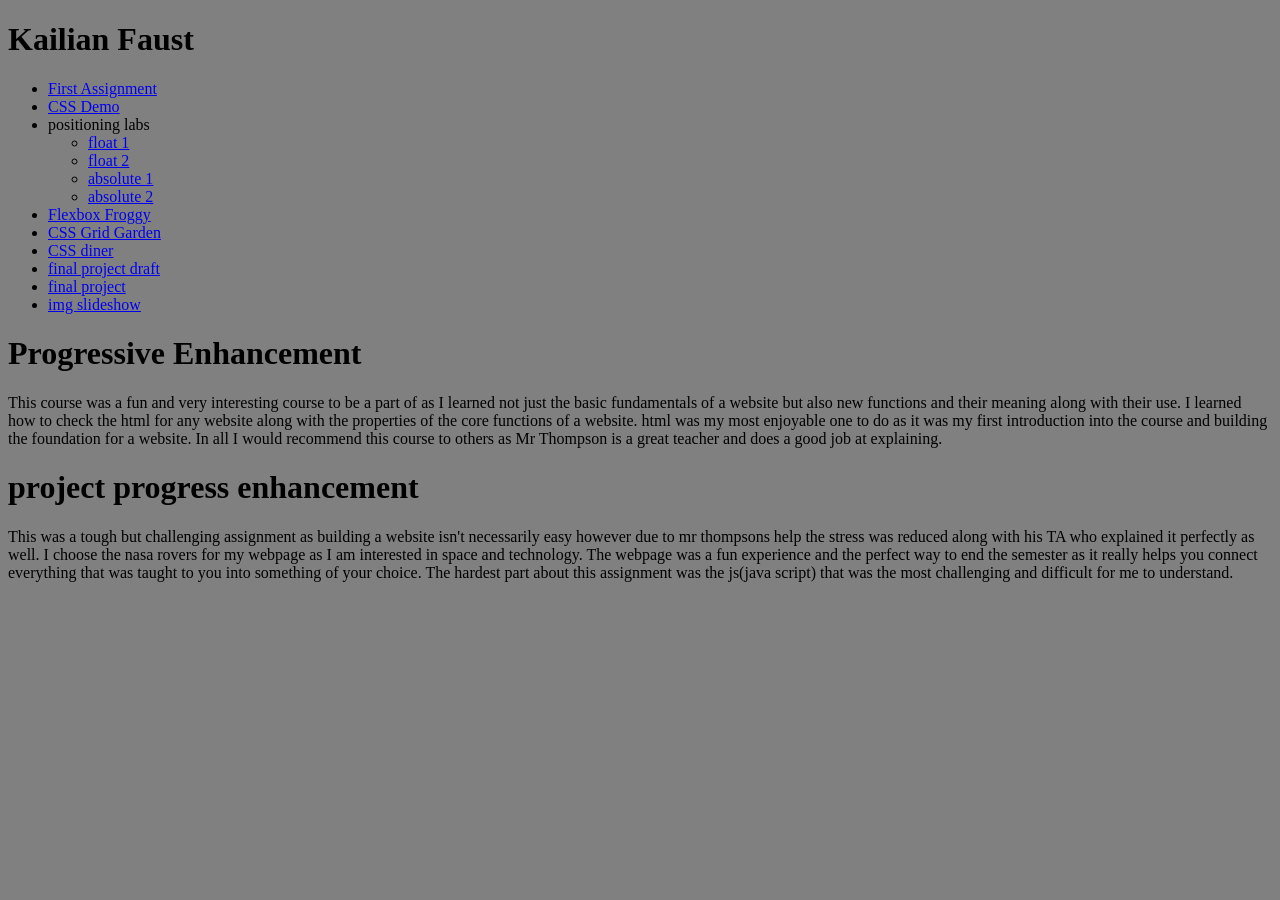
<file: index.html>
<!doctype html>
<html lang="en">
<head>
  <meta charset="utf-8">
  <title>IFSC 11003 | Kailian Faust</title>
  <meta name="description" content="Keyword Rich Description">
  <meta name="author" content="Kailian Faust">
<link href="assets/css/style.css" rel="stylesheet" />
</head>

<body>
  <h1>Kailian Faust</h1>
  <nav>
    <ul>
      <li><a href="prototype/index.html">First Assignment</a></li>  
      <li><a href="css-demo/index.html">CSS Demo</a></li>    
   <li>positioning labs
    <ul><li><a href="assets/positioning-lab/float-1.html">float 1</a></li>
        <li><a href="assets/positioning-lab/float-2.html">float 2</a></li>
        <li><a href="assets/positioning-lab/absolute-1.html">absolute 1</a></li>
        <li><a href="assets/positioning-lab/absolute-2.html">absolute 2</a></li>
    </ul>   <li><a href="assets/img/flexbox froggy.png">Flexbox Froggy</a></a>
      <li><a href="assets/img/css grid garden.png">CSS Grid Garden</a></a>
        <li><a href="assets/img/css diner.png">CSS diner</a></a>
   </li>    <li><a href="finalprojectdraft/index.html">final project draft</a></li> 
   <li><a href="finalproject/index.html">final project</a></li>
   <li><a href="js-slicker/index.html">img slideshow</a></li> 
  </ul>
 </nav>
 <h1>Progressive Enhancement</h1>
 <p>This course was a fun and very interesting course to be a part of as I learned not just the basic fundamentals of a website but also new functions and their meaning along with their use. I learned how to check the html for any website along with the properties of the core functions of a website. html was my most enjoyable one to do as it was my first introduction into the course and building the  foundation for a website. In all I would recommend this course to others as Mr Thompson is a great teacher and does a good job at explaining.


</p>
 <h1>project progress enhancement</h1>
 <p>This was a tough but challenging assignment as building a website isn't necessarily easy however due to mr thompsons help the stress was reduced along with his TA who explained it perfectly as well. I choose the nasa rovers for my webpage as I am interested in space and technology. The webpage was a fun experience and the perfect way to end the semester as it really helps you connect everything that was taught to you into something of your choice. The hardest part about this assignment was the js(java script) that was the most challenging and difficult for me to understand.</p>
</body>
</html>
</file>
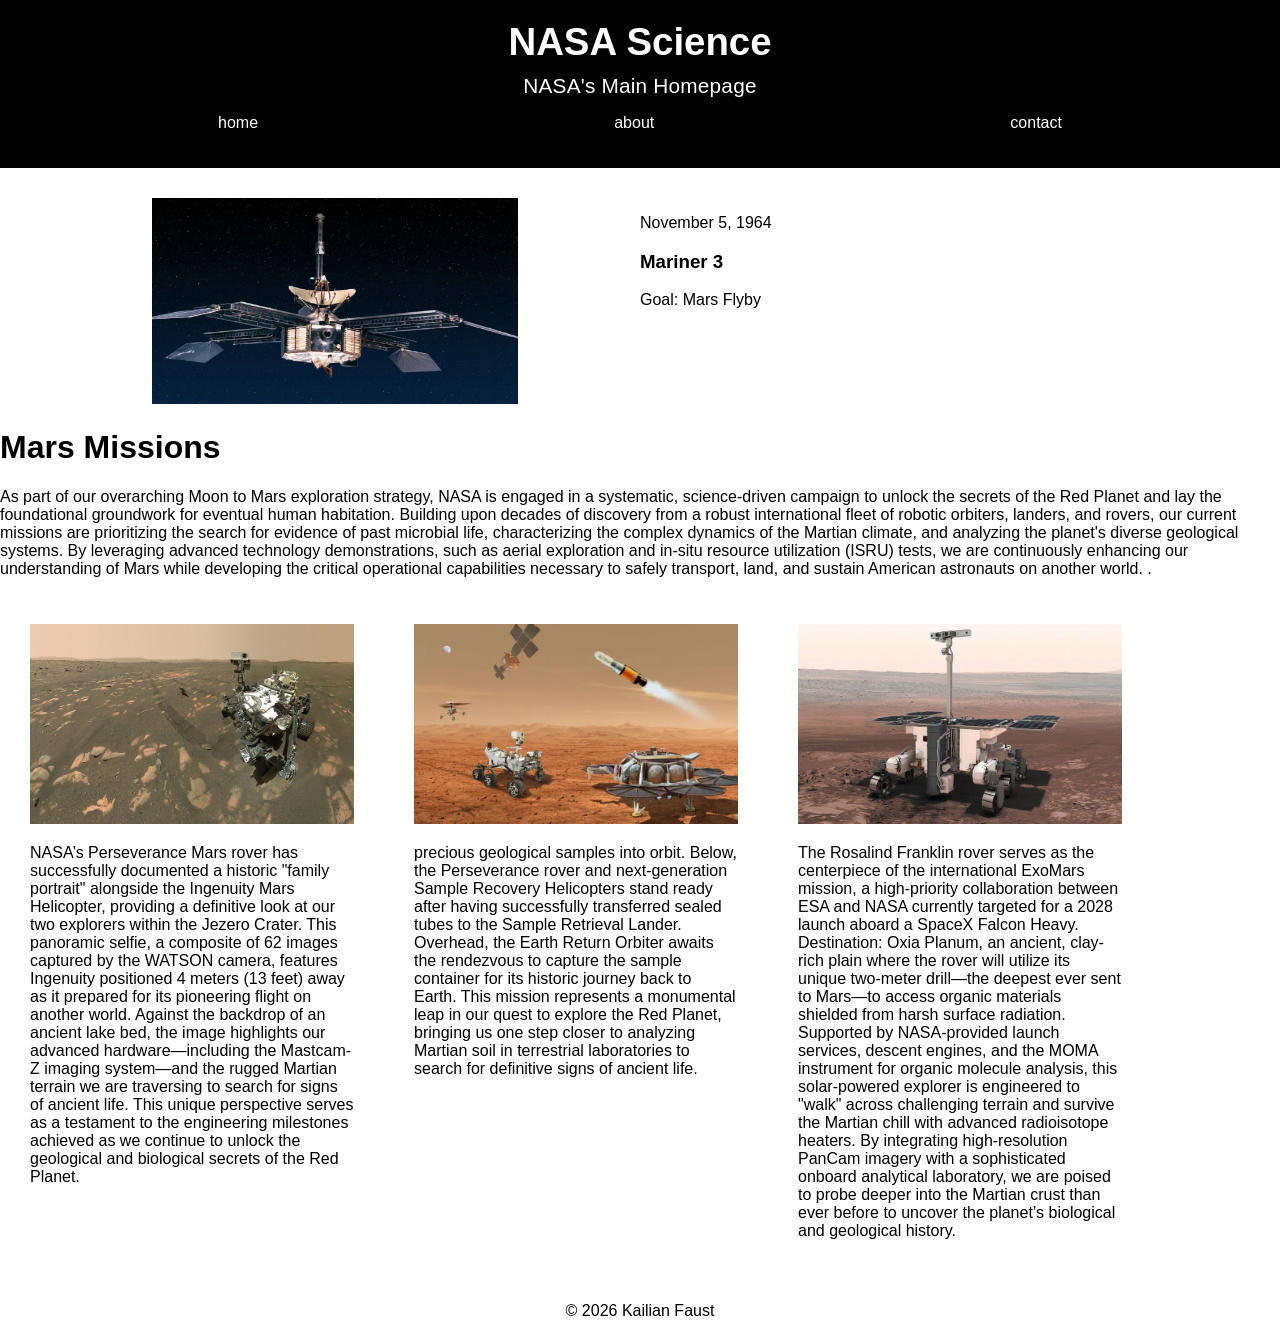
<file: finalproject/index.html>
<!-- This code should be saved in a file name index.html in the css-demo directory in your repository-->

<!DOCTYPE html>
<html lang="en">

<head>
  <title>IFSC 11003 - Prototype</title>
  <meta charset="UTF-8" />
  <meta name="description" content="Keyword rich narrative on site purpose" />
  <meta name="author" content="Student Name" />
  <meta name="viewport" content="width=device-width, initial-scale=1" />

  <!-- Style Sheet -->
  <link href="assets/css/style.css" rel="stylesheet" />
</head>

<body>
  <a class="visually-hidden" href="#main-content">Skip to main content</a>
  <header class="primary">
    <h1><a href="index.html">NASA Science</a></h1>
    <p class="subtitle">NASA's Main Homepage</p>
    <nav class="primary container" aria-label="Primary">
      <ul>
        <li><a href="index.html">home</a></li>
        <li><a href="about.html">about</a></li>
        <li><a href="contact.html">contact</a></li>
      </ul>
    </nav>
  </header>

  <!-- Main landmark gives you a clean selector target for weeks 6–9 -->
  <main id="main-content" class="container">


    <div style="text-align: center; padding: 30px;">
      <div style="width: 50%; float: left;">
        <img src="assets/img/NASA picture.webp" style="width: 60%; height: auto;" alt="">
      </div>
      <div style="width: 50%; float: left; text-align: left;">
         <p>November 5, 1964</p>
          <h3>Mariner 3</h3>
          <p>Goal: Mars Flyby</p>
      </div>
    </div>

    <div style="clear: both"></div>
    

    <h1>Mars Missions</h1>
    <p>As part of our overarching Moon to Mars exploration strategy, NASA is engaged in a systematic, science-driven campaign to unlock the secrets of the Red Planet and lay the foundational groundwork for eventual human habitation. Building upon decades of discovery from a robust international fleet of robotic orbiters, landers, and rovers, our current missions are prioritizing the search for evidence of past microbial life, characterizing the complex dynamics of the Martian climate, and analyzing the planet's diverse geological systems. By leveraging advanced technology demonstrations, such as aerial exploration and in-situ resource utilization (ISRU) tests, we are continuously enhancing our understanding of Mars while developing the critical operational capabilities necessary to safely transport, land, and sustain American astronauts on another world.  .</p>

<div style="width: 30%; float:left; padding: 30px;">
  <img src="assets/img/pic1.jpeg" alt="" width="100%" style="height: 200px; object-fit: cover;">
  <p>NASA’s Perseverance Mars rover has successfully documented a historic "family portrait" alongside the Ingenuity Mars Helicopter, providing a definitive look at our two explorers within the Jezero Crater. This panoramic selfie, a composite of 62 images captured by the WATSON camera, features Ingenuity positioned 4 meters (13 feet) away as it prepared for its pioneering flight on another world. Against the backdrop of an ancient lake bed, the image highlights our advanced hardware—including the Mastcam-Z imaging system—and the rugged Martian terrain we are traversing to search for signs of ancient life. This unique perspective serves as a testament to the engineering milestones achieved as we continue to unlock the geological and biological secrets of the Red Planet.
</p>
</div>

<div style="width: 30%; float: left; padding: 30px;">
  <img src="assets/img/pic2.webp" alt="" width="100%" style="height: 200px; object-fit: cover;">
  <p>precious geological samples into orbit. Below, the Perseverance rover and next-generation Sample Recovery Helicopters stand ready after having successfully transferred sealed tubes to the Sample Retrieval Lander. Overhead, the Earth Return Orbiter awaits the rendezvous to capture the sample container for its historic journey back to Earth. This mission represents a monumental leap in our quest to explore the Red Planet, bringing us one step closer to analyzing Martian soil in terrestrial laboratories to search for definitive signs of ancient life.
</p>
</div>

<div style="width: 30%;float: left; padding: 30px;">
  <img src="assets/img/pic3.jpg" alt="" width="100%" style="height: 200px; object-fit: cover;">
  <p>The Rosalind Franklin rover serves as the centerpiece of the international ExoMars mission, a high-priority collaboration between ESA and NASA currently targeted for a 2028 launch aboard a SpaceX Falcon Heavy. Destination: Oxia Planum, an ancient, clay-rich plain where the rover will utilize its unique two-meter drill—the deepest ever sent to Mars—to access organic materials shielded from harsh surface radiation. Supported by NASA-provided launch services, descent engines, and the MOMA instrument for organic molecule analysis, this solar-powered explorer is engineered to "walk" across challenging terrain and survive the Martian chill with advanced radioisotope heaters. By integrating high-resolution PanCam imagery with a sophisticated onboard analytical laboratory, we are poised to probe deeper into the Martian crust than ever before to uncover the planet’s biological and geological history.
</p>
</div>

  <div style="clear: both;"></div>

</main>
  <footer class="primary">
   <p style="text-align: center;">&copy; 2026 Kailian Faust</p>
  </footer>

</body>

</html>
</file>
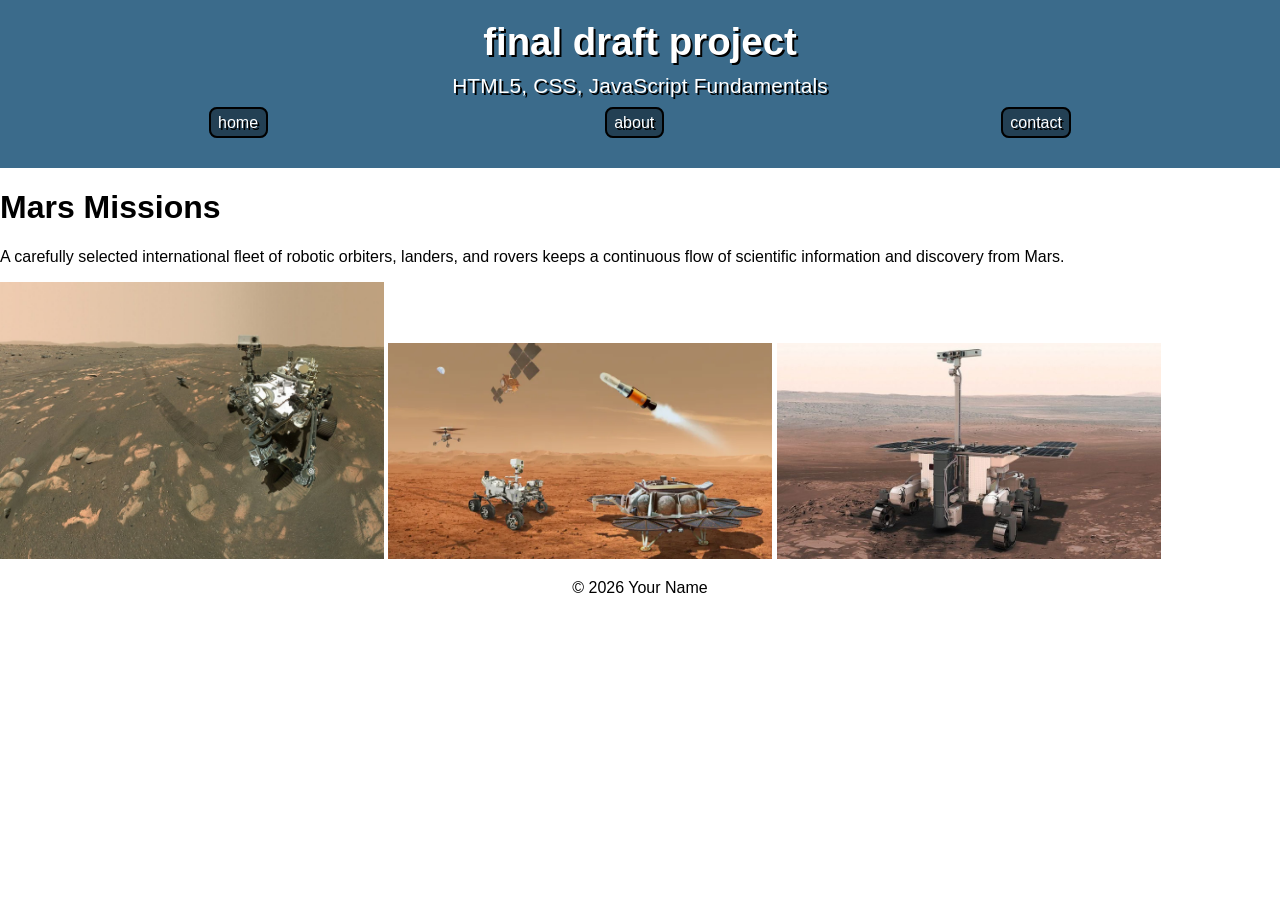
<file: finalprojectdraft/index.html>
<!-- This code should be saved in a file name index.html in the css-demo directory in your repository-->

<!DOCTYPE html>
<html lang="en">

<head>
  <title>IFSC 11003 - Prototype</title>
  <meta charset="UTF-8" />
  <meta name="description" content="Keyword rich narrative on site purpose" />
  <meta name="author" content="Student Name" />
  <meta name="viewport" content="width=device-width, initial-scale=1" />

  <!-- Style Sheet -->
  <link href="assets/css/style.css" rel="stylesheet" />
</head>

<body>
  <a class="visually-hidden" href="#main-content">Skip to main content</a>
  <header class="primary">
    <h1><a href="index.html">final draft project</a></h1>
    <p class="subtitle">HTML5, CSS, JavaScript Fundamentals</p>
    <nav class="primary container" aria-label="Primary">
      <ul>
        <li><a href="index.html">home</a></li>
        <li><a href="about.html">about</a></li>
        <li><a href="contact.html">contact</a></li>
      </ul>
    </nav>
  </header>

  <!-- Main landmark gives you a clean selector target for weeks 6–9 -->
  <main id="main-content" class="container">

    <h1>Mars Missions</h1>
    <p>A carefully selected international fleet of robotic orbiters, landers, and rovers keeps a continuous flow of scientific information and discovery from Mars.</p>

    <img src="assets/img/pic1.jpeg" alt="" width="30%">
    <img src="assets/img/pic2.webp" alt="" width="30%">
    <img src="assets/img/pic3.jpg" alt="" width="30%">

</main>
  <footer class="primary">
   <p style="text-align: center;">&copy; 2026 Your Name</p>
  </footer>

</body>

</html>
</file>
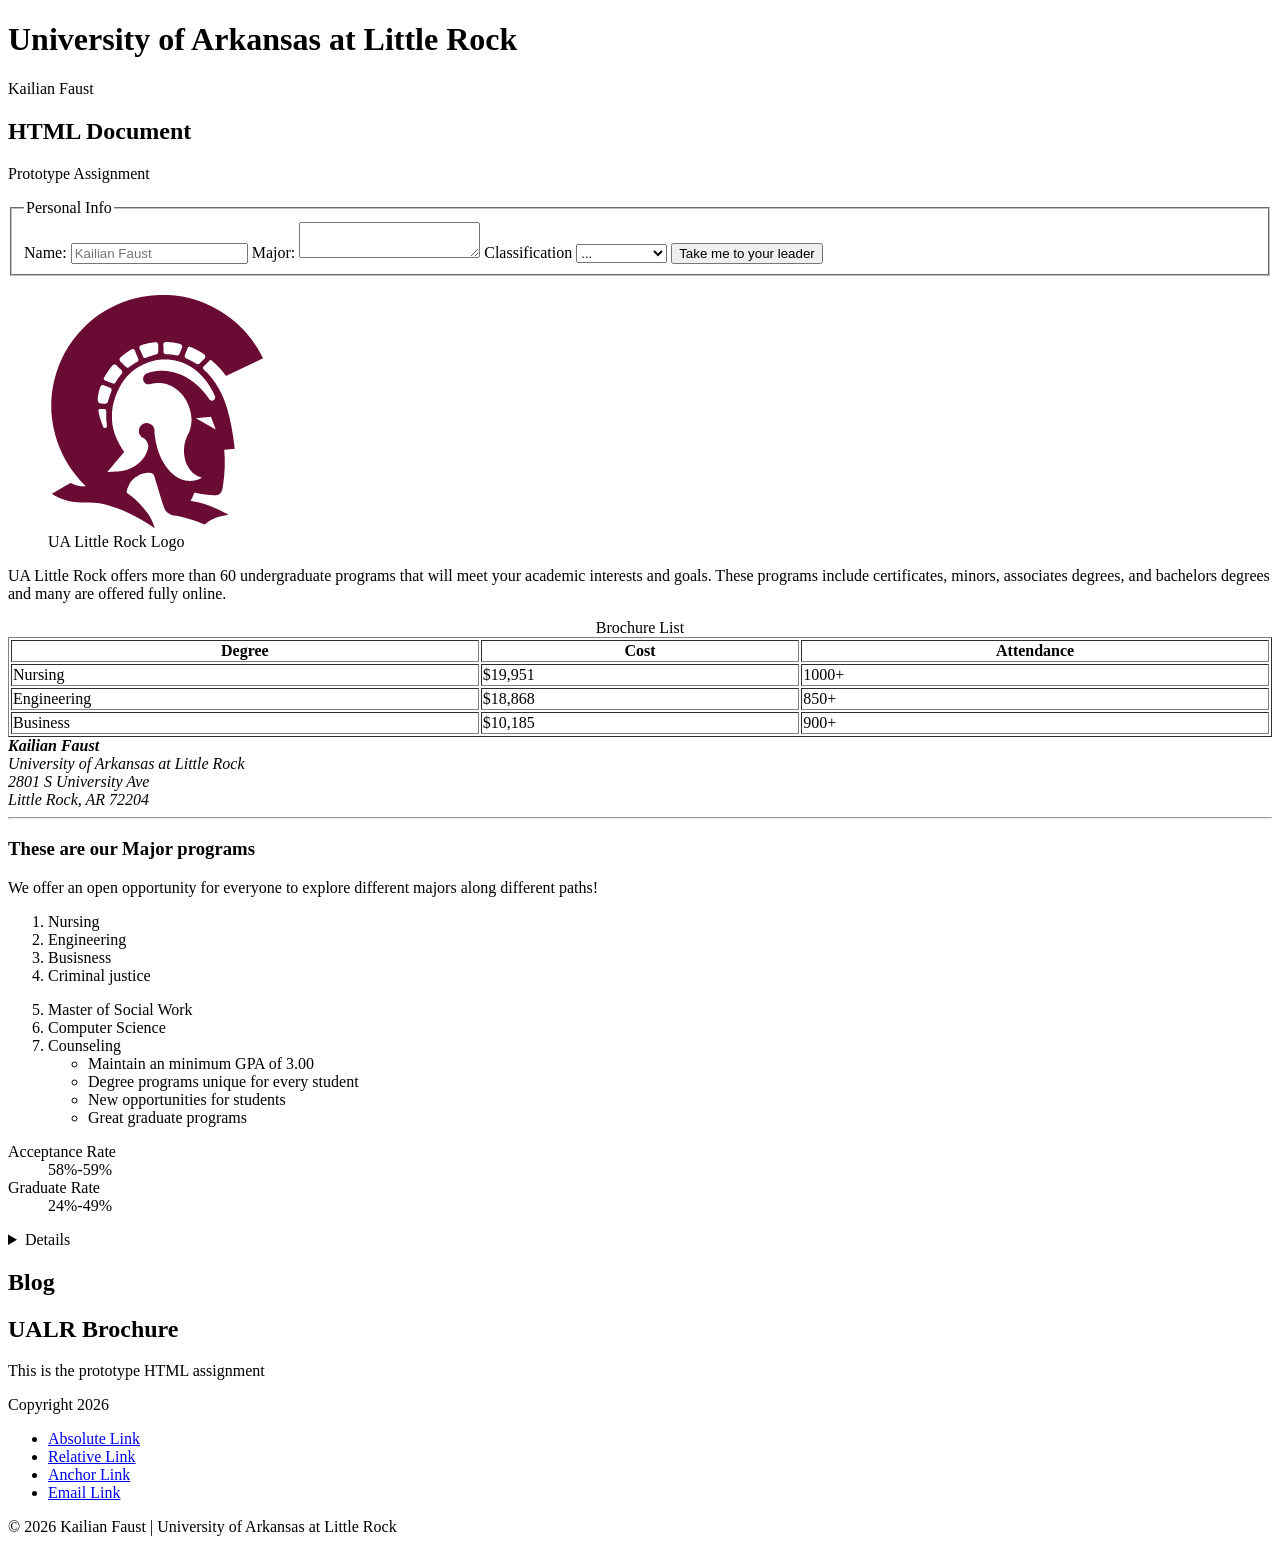
<file: prototype/index.html>
<!doctype html>
<html lang="en">
<head>
  <title>Kailian Faust | My First Web Page</title>
  <meta charset="utf-8" />
  <meta name="description" content="A prototype HTML document for University of Arkansas at Little Rock" />
  <meta name="keywords" content="UA Little Rock, Kailian Faust, HTML Prototype" />
  <meta name="author" content="Kailian Faust" />
</head>
<body>
  <main>
    <header class="primary">
      <h1>University of Arkansas at Little Rock</h1>
      <p>Kailian Faust</p>
    </header>
    
    <section id="content">
      <h2 id="sample">HTML Document</h2>
      <p> Prototype Assignment </p>
      <form action="processing-script.php" method="get">
        <fieldset>
          <legend>Personal Info</legend>

          <label for="cust-name">Name:</label>
          <input type="text" name="cust-name" id="cust-name" placeholder="Kailian Faust" />
          <label for="address">Major:</label>
          <textarea name="address" id="address"></textarea>
          <label for="fav-color">Classification</label>
          <select id="fav-color" name="fav-color">
            <option value="R">Freshman</option>
            <option value="G">Sophomore</option>
            <option value="B">Junior</option>
            <option value="null" selected>...</option>
          </select>
          <input type="submit" value="Take me to your leader" />
        </fieldset>
      </form>

      <figure>
        <img src="assets/img/ualr logo.png" alt="University of Arkansas at Little Rock Logo" />
        <figcaption>UA Little Rock Logo</figcaption>
      </figure>

      <p>UA Little Rock offers more than 60 undergraduate programs that will meet your academic interests and goals. These programs include certificates, minors, associates degrees, and bachelors degrees and many are offered fully online.</p>

      <table border="1" style="width: 100%">
        <caption>Brochure List</caption>
        <tr>
          <th scope="col">Degree</th>
          <th scope="col">Cost</th>
          <th scope="col">Attendance</th>
        </tr>
        <tr>
          <td>Nursing</td>
          <td>$19,951</td>
          <td>1000+</td>
        </tr>
        <tr>
          <td>Engineering</td>
          <td>$18,868</td>
          <td>850+</td>
        </tr>
        <tr>
          <td>Business</td>
          <td>$10,185</td>
          <td>900+</td>
        </tr>
      </table>

      <address>
        <strong>Kailian Faust</strong><br />
        University of Arkansas at Little Rock<br />
        2801 S University Ave<br />
        Little Rock, AR 72204
      </address>

      <hr />

      <h3>These are our Major programs</h3>
      <p>We offer an open opportunity for everyone to explore different majors along different paths!</p>

      <ol>
        <li>Nursing</li>
        <li>Engineering</li>
        <li>Busisness</li>
        <li>Criminal justice</li>
      </ol>
      
      <ol start="5">
        <li>Master of Social Work</li>
        <li>Computer Science</li>
        <li>Counseling</li>
          <ul>
            <li>Maintain an minimum GPA of 3.00</li>
            <li>Degree programs unique for every student</li>
            <li>New opportunities for students</li>
            <li>Great graduate programs</li>
          </ul>
        </li>
      </ol>

      <dl>
        <dt>Acceptance Rate</dt>
        <dd>58%-59%</dd>
        <dt>Graduate Rate</dt>
        <dd>24%-49%</dd>
      </dl>
      <details>
        <summary>Details</summary>
        Come and join us as we host many campus events and activities for our students!
      </details>
    </section>

    <section id="blog">
      <h2>Blog</h2>
      <article class="post">
        <header>
          <h2>UALR Brochure</h2>
        </header>
        <p>This is the prototype HTML assignment </p>
        <footer>Copyright 2026</footer>
      </article>
    </section>

    <nav class="primary">
      <ul>
        <li><a href="https://ualr.edu" target="_blank" title="UA Little Rock Official Website">Absolute Link</a></li>
        <li><a href="pages/docs/about.html" download>Relative Link</a></li>
        <li><a href="https://ualr.edu#footer" target="_blank">Anchor Link</a></li>
        <li><a href="mailto:email@ualr.edu">Email Link</a></li>
      </ul>
    </nav>

    <footer class="primary">
      <p>&copy; 2026 Kailian Faust | University of Arkansas at Little Rock</p>
    </footer>
  </main>
</body>
</html>
</file>
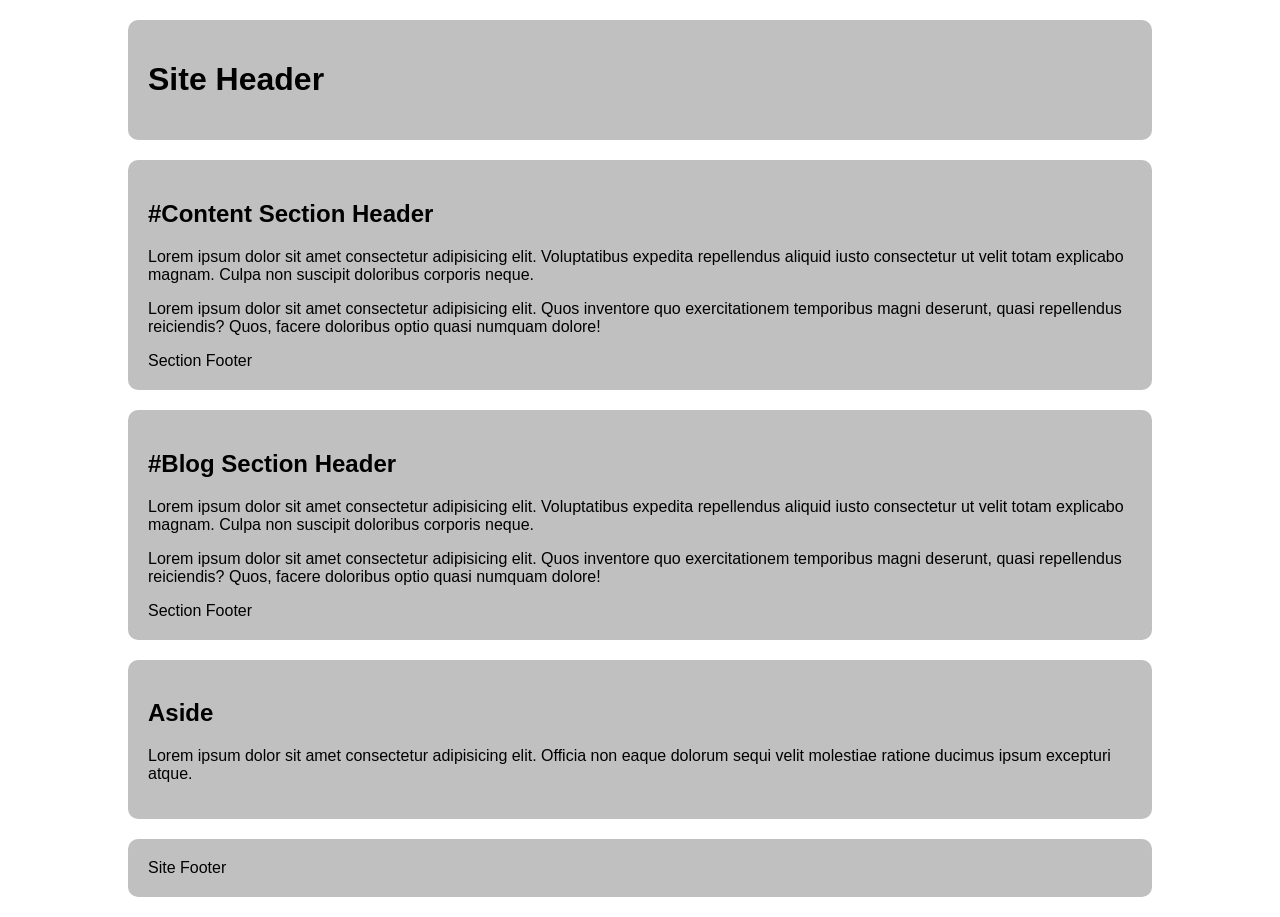
<file: css-grid-lab/grid-two-col-equal.html>
<!DOCTYPE html>
<html lang="en">

<head>
  <meta charset="UTF-8">
  <meta name="viewport" content="width=device-width, initial-scale=1.0">
  <title>CSS Grid Demo</title>
  <style>
    /*  ---------------Box Sizing-----------------  */
    html {
      box-sizing: border-box;
    }

    *,
    *:before,
    *:after {
      box-sizing: inherit;
    }

    /* Starter */
    main>* {
      font-family: Avenir, Montserrat, Corbel, "URW Gothic", source-sans-pro,
        sans-serif;
      font-weight: normal;
      background-color: #c0c0c0;
      border-radius: 10px;
      padding: 20px;
    }

    main {
      display: grid;
      gap: 20px;
      max-width: 80vw;
      margin: 20px auto;
    }
  </style>

</head>

<body>
  <main>
    <header class="primary">
      <h1>Site Header</h1>
    </header>
    <section id="content">
      <header>
        <h2>#Content Section Header</h2>
      </header>
      <p>Lorem ipsum dolor sit amet consectetur adipisicing elit. Voluptatibus expedita repellendus aliquid iusto consectetur ut velit totam explicabo magnam. Culpa non suscipit doloribus corporis neque.</p>
      <p>
        Lorem ipsum dolor sit amet consectetur adipisicing elit. Quos inventore quo exercitationem temporibus magni deserunt, quasi repellendus reiciendis? Quos, facere doloribus optio quasi numquam dolore!</p>
      <footer>Section Footer</footer>
    </section>
    <section id="blog">
      <header>
        <h2>#Blog Section Header</h2>
      </header>
      <p>Lorem ipsum dolor sit amet consectetur adipisicing elit. Voluptatibus expedita repellendus aliquid iusto consectetur ut velit totam explicabo magnam. Culpa non suscipit doloribus corporis neque.</p>
      <p>
        Lorem ipsum dolor sit amet consectetur adipisicing elit. Quos inventore quo exercitationem temporibus magni deserunt, quasi repellendus reiciendis? Quos, facere doloribus optio quasi numquam dolore!</p>
      <footer>Section Footer</footer>
    </section>
    <aside>
      <h2>Aside</h2>
      <p>Lorem ipsum dolor sit amet consectetur adipisicing elit. Officia non eaque dolorum sequi velit molestiae ratione ducimus ipsum excepturi atque.</p>
    </aside>
    <footer class="primary">Site Footer</footer>
  </main>
</body>

</html>
</file>
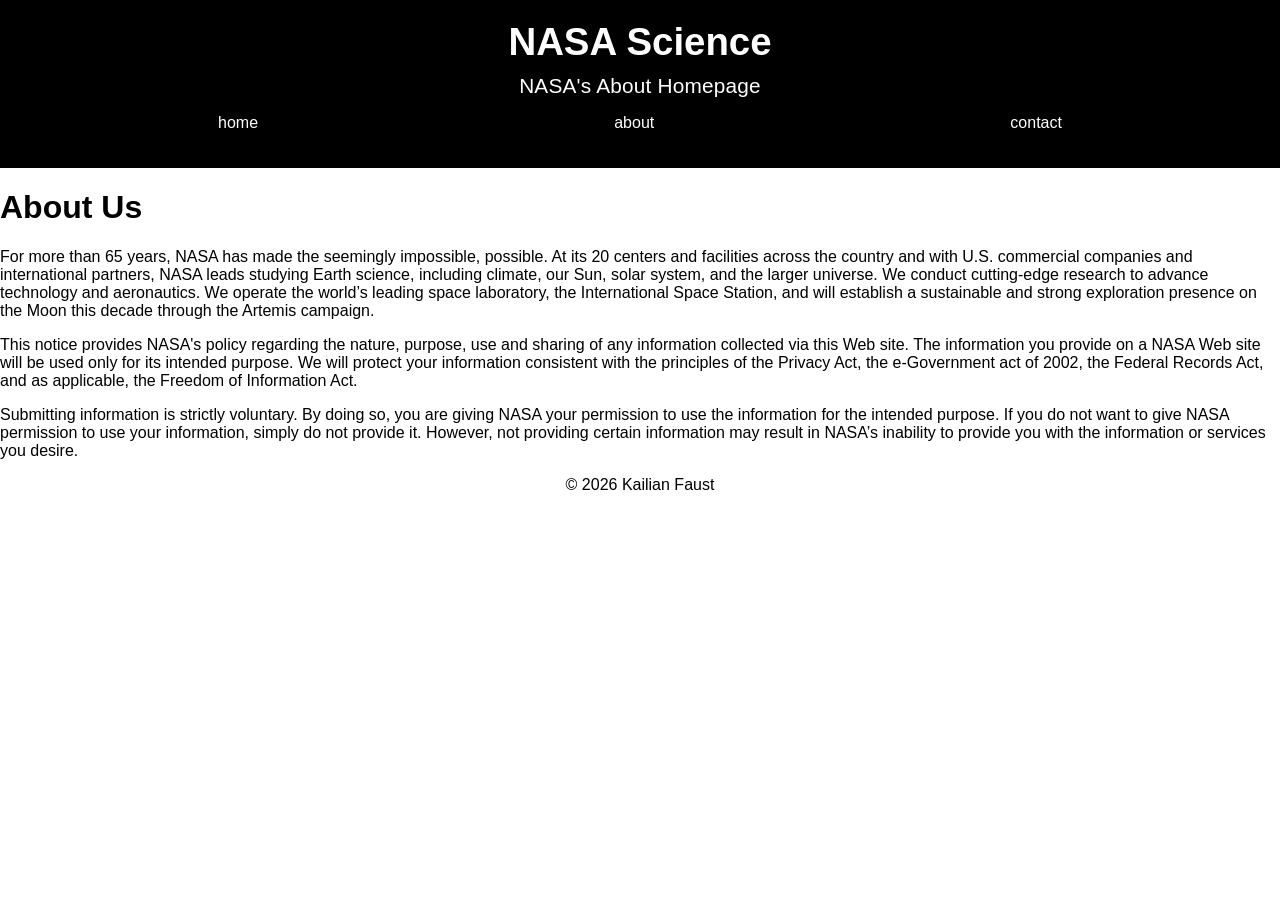
<file: finalproject/about.html>
<!-- This code should be saved in a file name index.html in the css-demo directory in your repository-->

<!DOCTYPE html>
<html lang="en">

<head>
  <title>IFSC 11003 - Prototype</title>
  <meta charset="UTF-8" />
  <meta name="description" content="Keyword rich narrative on site purpose" />
  <meta name="author" content="Student Name" />
  <meta name="viewport" content="width=device-width, initial-scale=1" />

  <!-- Style Sheet -->
  <link href="assets/css/style.css" rel="stylesheet" />
</head>

<body>
  <a class="visually-hidden" href="#main-content">Skip to main content</a>
  <header class="primary">
    <h1><a href="index.html">NASA Science</a></h1>
    <p class="subtitle">NASA's About Homepage</p>
    <nav class="primary container" aria-label="Primary">
      <ul>
        <li><a href="index.html">home</a></li>
        <li><a href="about.html">about</a></li>
        <li><a href="contact.html">contact</a></li>
      </ul>
    </nav>
  </header>

  <!-- Main landmark gives you a clean selector target for weeks 6–9 -->
  <main id="main-content" class="container">
<h1>About Us</h1>
<p>
  For more than 65 years, NASA has made the seemingly impossible, possible. At its 20 centers and facilities across the country and with U.S. commercial companies and international partners, NASA leads studying Earth science, including climate, our Sun, solar system, and the larger universe. We conduct cutting-edge research to advance technology and aeronautics. We operate the world’s leading space laboratory, the International Space Station, and will establish a sustainable and strong exploration presence on the Moon this decade through the Artemis campaign.
  </p>
  <p>
  This notice provides NASA's policy regarding the nature, purpose, use and sharing of any information collected via this Web site. The information you provide on a NASA Web site will be used only for its intended purpose. We will protect your information consistent with the principles of the Privacy Act, the e-Government act of 2002, the Federal Records Act, and as applicable, the Freedom of Information Act.
</p>
<p>Submitting information is strictly voluntary. By doing so, you are giving NASA your permission to use the information for the intended purpose. If you do not want to give NASA permission to use your information, simply do not provide it. However, not providing certain information may result in NASA’s inability to provide you with the information or services you desire.

</p>
</main>
  <footer class="primary">
    <p style="text-align: center;">&copy; 2026 Kailian Faust</p>
  </footer>

</body>

</html>
</file>
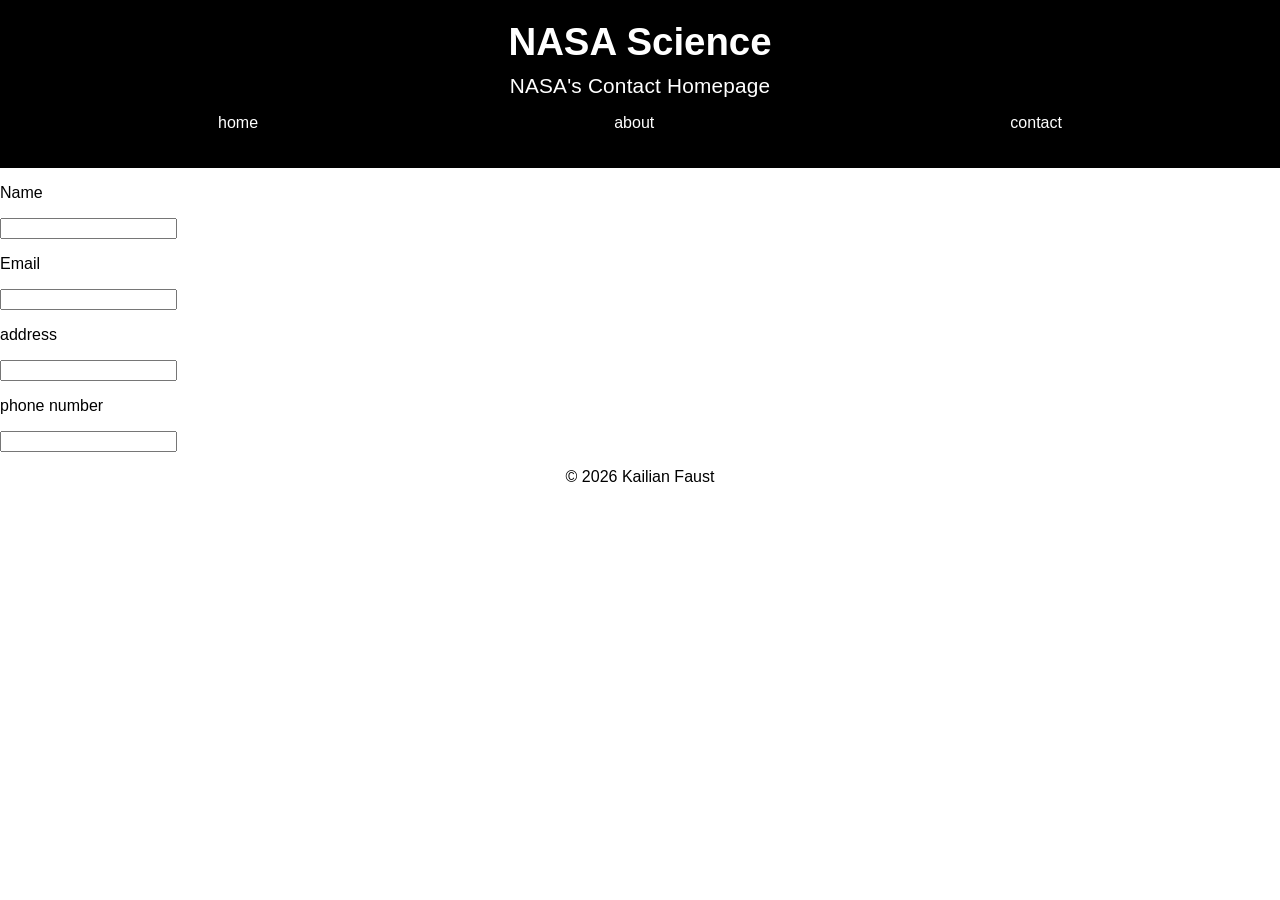
<file: finalproject/contact.html>
<!-- This code should be saved in a file name index.html in the css-demo directory in your repository-->

<!DOCTYPE html>
<html lang="en">

<head>
  <title>IFSC 11003 - Prototype</title>
  <meta charset="UTF-8" />
  <meta name="description" content="Keyword rich narrative on site purpose" />
  <meta name="author" content="Student Name" />
  <meta name="viewport" content="width=device-width, initial-scale=1" />

  <!-- Style Sheet -->
  <link href="assets/css/style.css" rel="stylesheet" />
</head>

<body>
  <a class="visually-hidden" href="#main-content">Skip to main content</a>
  <header class="primary">
    <h1><a href="index.html">NASA Science</a></h1>
    <p class="subtitle">NASA's Contact Homepage</p>
    <nav class="primary container" aria-label="Primary">
      <ul>
        <li><a href="index.html">home</a></li>
        <li><a href="about.html">about</a></li>
        <li><a href="contact.html">contact</a></li>
      </ul>
    </nav>
  </header>

  <!-- Main landmark gives you a clean selector target for weeks 6–9 -->
  <main id="main-content" class="container">
     <p>Name</p>
    <input type="text">
    <p>Email</p>
    <input type="email">
     <p>address</p>
    <input type="text">
    <p>phone number</p>
    <input type="email">
</main>
  <footer class="primary">
   <p style="text-align: center;">&copy; 2026 Kailian Faust</p>
  </footer>

</body>

</html>
</file>
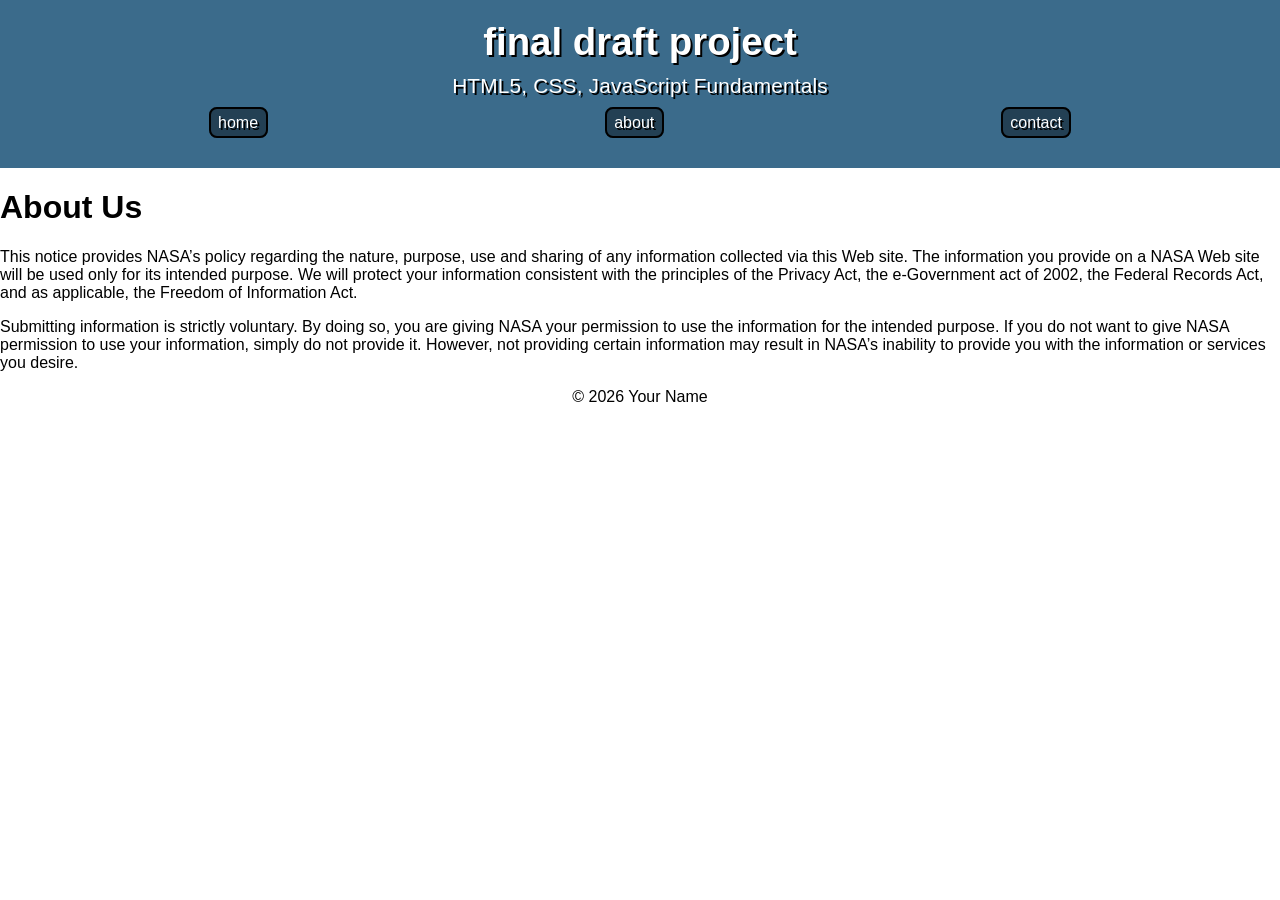
<file: finalprojectdraft/about.html>
<!-- This code should be saved in a file name index.html in the css-demo directory in your repository-->

<!DOCTYPE html>
<html lang="en">

<head>
  <title>IFSC 11003 - Prototype</title>
  <meta charset="UTF-8" />
  <meta name="description" content="Keyword rich narrative on site purpose" />
  <meta name="author" content="Student Name" />
  <meta name="viewport" content="width=device-width, initial-scale=1" />

  <!-- Style Sheet -->
  <link href="assets/css/style.css" rel="stylesheet" />
</head>

<body>
  <a class="visually-hidden" href="#main-content">Skip to main content</a>
  <header class="primary">
    <h1><a href="index.html">final draft project</a></h1>
    <p class="subtitle">HTML5, CSS, JavaScript Fundamentals</p>
    <nav class="primary container" aria-label="Primary">
      <ul>
        <li><a href="index.html">home</a></li>
        <li><a href="about.html">about</a></li>
        <li><a href="contact.html">contact</a></li>
      </ul>
    </nav>
  </header>

  <!-- Main landmark gives you a clean selector target for weeks 6–9 -->
  <main id="main-content" class="container">
<h1>About Us</h1>
<p>This notice provides NASA’s policy regarding the nature, purpose, use and sharing of any information collected via this Web site. The information you provide on a NASA Web site will be used only for its intended purpose. We will protect your information consistent with the principles of the Privacy Act, the e-Government act of 2002, the Federal Records Act, and as applicable, the Freedom of Information Act.
</p>
<p>Submitting information is strictly voluntary. By doing so, you are giving NASA your permission to use the information for the intended purpose. If you do not want to give NASA permission to use your information, simply do not provide it. However, not providing certain information may result in NASA’s inability to provide you with the information or services you desire.

</p>
</main>
  <footer class="primary">
    <p style="text-align: center;">&copy; 2026 Your Name</p>
  </footer>

</body>

</html>
</file>
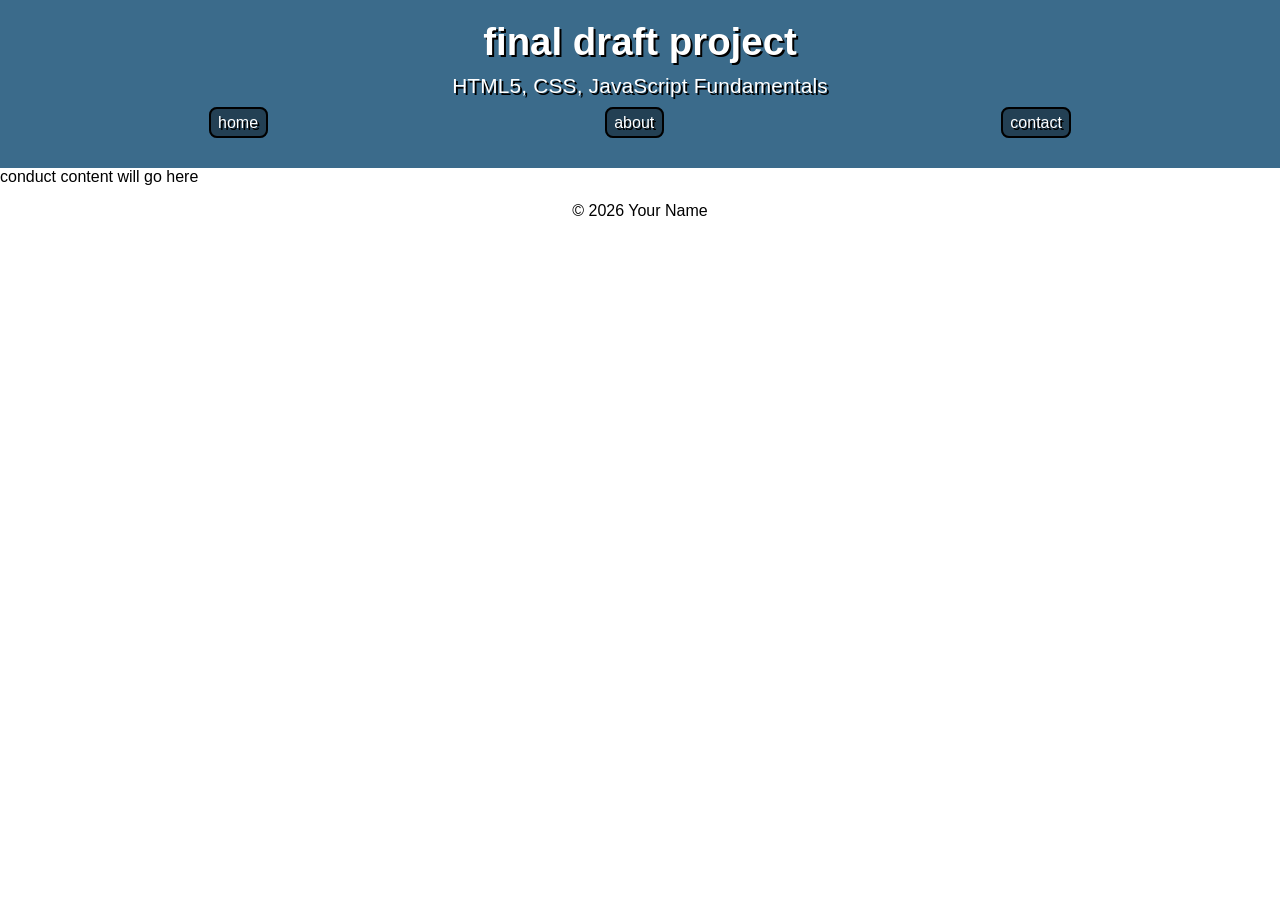
<file: finalprojectdraft/contact.html>
<!-- This code should be saved in a file name index.html in the css-demo directory in your repository-->

<!DOCTYPE html>
<html lang="en">

<head>
  <title>IFSC 11003 - Prototype</title>
  <meta charset="UTF-8" />
  <meta name="description" content="Keyword rich narrative on site purpose" />
  <meta name="author" content="Student Name" />
  <meta name="viewport" content="width=device-width, initial-scale=1" />

  <!-- Style Sheet -->
  <link href="assets/css/style.css" rel="stylesheet" />
</head>

<body>
  <a class="visually-hidden" href="#main-content">Skip to main content</a>
  <header class="primary">
    <h1><a href="index.html">final draft project</a></h1>
    <p class="subtitle">HTML5, CSS, JavaScript Fundamentals</p>
    <nav class="primary container" aria-label="Primary">
      <ul>
        <li><a href="index.html">home</a></li>
        <li><a href="about.html">about</a></li>
        <li><a href="contact.html">contact</a></li>
      </ul>
    </nav>
  </header>

  <!-- Main landmark gives you a clean selector target for weeks 6–9 -->
  <main id="main-content" class="container">
conduct content will go here
</main>
  <footer class="primary">
   <p style="text-align: center;">&copy; 2026 Your Name</p>
  </footer>

</body>

</html>
</file>
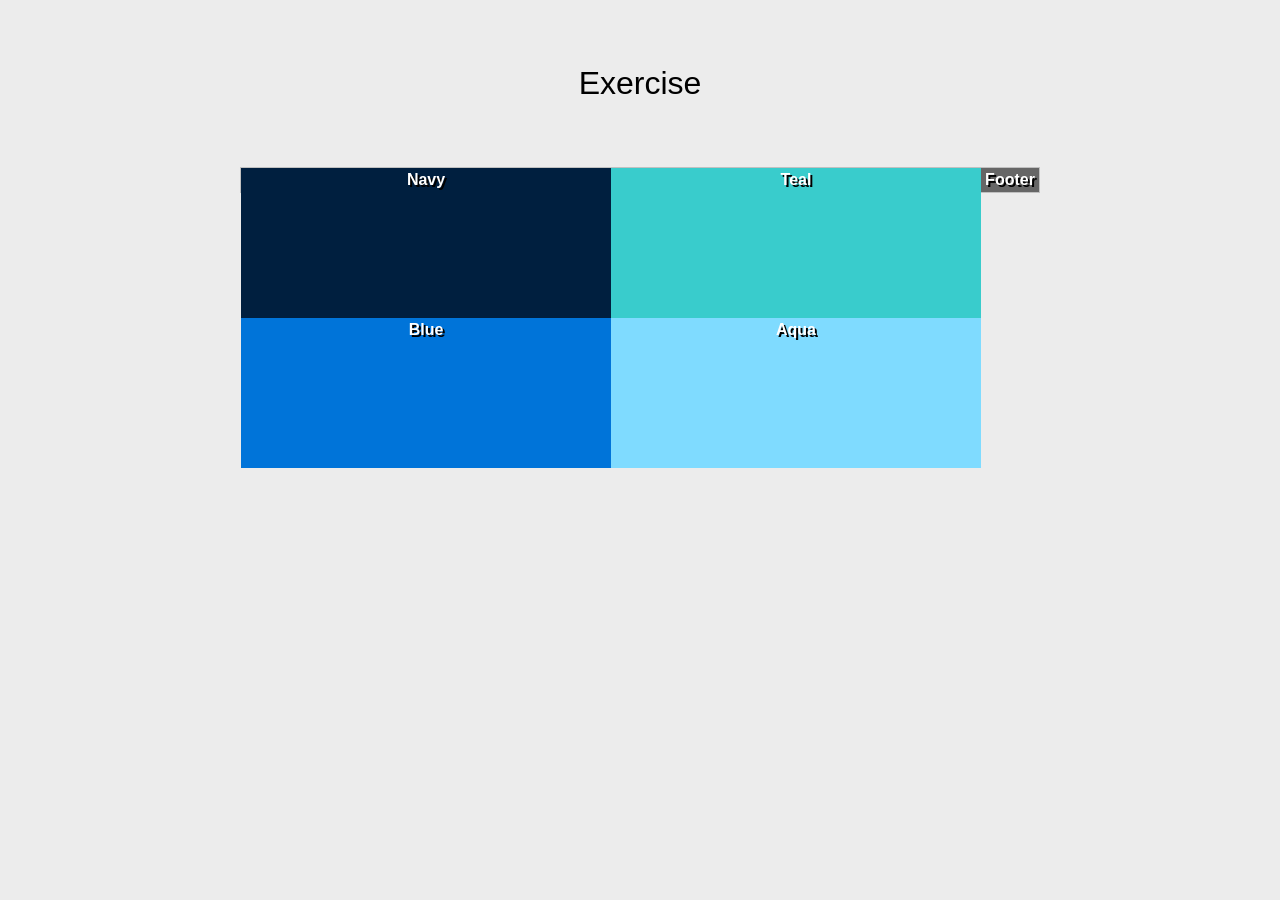
<file: assets/positioning-lab/absolute-1.html>
<!DOCTYPE html>
<html lang="en">

<head>
  <meta charset="UTF-8">
  <meta http-equiv="X-UA-Compatible" content="IE=edge">
  <meta name="viewport" content="width=device-width, initial-scale=1.0">
  <title>Positioning Lab</title>
  <style type="text/css">
    /* ---------------Box Sizing----------------- */
    html {
      box-sizing: border-box;
    }
    *,
    *:before,
    *:after {
      box-sizing: inherit;
    }
    body {
      background-color: #ECECEC;
      font-weight: bold;
      font-family: Tahoma, Geneva, sans-serif;
      color: #FFF;
      text-align: center;
      line-height: 24px;
    }
    #wrapper {
      background-color: #FFF;
      border: 1px solid #c0c0c0;
      width: 800px;
      margin-right: auto;
      margin-left: auto;
      text-shadow: 2px 2px #000;
    }
    #navy {
      background-color: #001f3f;
      width:370px;
      height:150px;
      float:left;
    }
    #teal {
      background-color: #39CCCC;
      width:370px;
      height:150px;
      float:left;
    }
    #blue {
      background-color: #0074D9;
      width:370px;
      height:150px;
      float:left
    }
    #aqua {
      background-color: #7FDBFF;
      width:370px;
      height:150px;
      float:left;
    }
    #footer {
      background-color: #666;
    }
    h1 {
      color: #000;
      font-weight: normal;
      padding: 50px;
    }
  </style>
</head>
<body>
  <h1>Exercise</h1>
  <section id="wrapper">
    <div id="navy">Navy</div>
    <div id="teal">Teal</div>
    <div id="blue">Blue</div>
    <div id="aqua">Aqua</div>
    <div id="footer">Footer</div>
  </section>
</body>

</html>
</file>
<file: assets/css/style.css>
body {
    background-color: gray;
}
</file>
<file: finalproject/assets/css/style.css>
/* ---------------Box Sizing----------------- */
html {
  box-sizing: border-box;
}
*,
*:before,
*:after {
  box-sizing: inherit;
}

/* --------------Utility Classes ---------------- */

/* Skip link utility: hidden until focused */
.visually-hidden {
  border: 0;
  clip: rect(0, 0, 0, 0);
  height: 1px;
  margin: -1px;
  overflow: hidden;
  padding: 0;
  position: absolute;
  white-space: nowrap;
  width: 1px;
}

/* Make skip link visible when keyboard users tab to it */
.visually-hidden:focus,
.visually-hidden:focus-visible {
  clip: auto;
  height: auto;
  width: auto;
  margin: 0;
  padding: 10px 14px;
  position: absolute;
  left: 10px;
  top: 10px;
  background: #ffffff;
  color: #172635;
  z-index: 9999;
  border-radius: 6px;
}

/* ------------------ Gloabal Styles --------------------- */

body {
  font-family: "Rubik", sans-serif;
  margin:0;
}

header.primary{
  background-color:#000000;
  color:#ffffff;
  text-align:center;
  text-shadow:2px 2px #000000;
  /* Longform */
  padding-top:40px;
  padding-right:40px;
  padding-bottom:40px;
  padding-left:40px;
  /* Single Value */
  padding:40px;
  /* T/R/B/L */
  padding: 40px 40px 20px 40px;
  /* T/B | L/R */
  padding: 20px 40px;
}

header.primary a{
  color:#ffffff;
  text-decoration:none;
}

header.primary h1{
  font-size:2.4rem;
  margin:0;
}

header.primary p.subtitle{
  font-size:1.3rem;
  margin:10px 0;
  letter-spacing:.2px;
}

nav.primary ul{
  padding:0;
  display:flex;
  flex-direction:row;
  justify-content:space-around;
}

nav.primary ul li{
  list-style-type:none;
}

nav.primary ul li a{
  background-color:rgba(0,0,0,.4);
  padding: 5px 7.5px;
  border: 2px solid #000000;
  border-radius: 8px;
  transition: .5s;
}

nav.primary ul li a:hover{
   background-color:rgba(0,0,0,.8);
}
</file>
<file: finalprojectdraft/assets/css/style.css>
/* ---------------Box Sizing----------------- */
html {
  box-sizing: border-box;
}
*,
*:before,
*:after {
  box-sizing: inherit;
}

/* --------------Utility Classes ---------------- */

/* Skip link utility: hidden until focused */
.visually-hidden {
  border: 0;
  clip: rect(0, 0, 0, 0);
  height: 1px;
  margin: -1px;
  overflow: hidden;
  padding: 0;
  position: absolute;
  white-space: nowrap;
  width: 1px;
}

/* Make skip link visible when keyboard users tab to it */
.visually-hidden:focus,
.visually-hidden:focus-visible {
  clip: auto;
  height: auto;
  width: auto;
  margin: 0;
  padding: 10px 14px;
  position: absolute;
  left: 10px;
  top: 10px;
  background: #ffffff;
  color: #172635;
  z-index: 9999;
  border-radius: 6px;
}

/* ------------------ Gloabal Styles --------------------- */

body {
  font-family: "Rubik", sans-serif;
  margin:0;
}

header.primary{
  background-color:#3b6b8b;
  color:#ffffff;
  text-align:center;
  text-shadow:2px 2px #000000;
  /* Longform */
  padding-top:40px;
  padding-right:40px;
  padding-bottom:40px;
  padding-left:40px;
  /* Single Value */
  padding:40px;
  /* T/R/B/L */
  padding: 40px 40px 20px 40px;
  /* T/B | L/R */
  padding: 20px 40px;
}

header.primary a{
  color:#ffffff;
  text-decoration:none;
}

header.primary h1{
  font-size:2.4rem;
  margin:0;
}

header.primary p.subtitle{
  font-size:1.3rem;
  margin:10px 0;
  letter-spacing:.2px;
}

nav.primary ul{
  padding:0;
  display:flex;
  flex-direction:row;
  justify-content:space-around;
}

nav.primary ul li{
  list-style-type:none;
}

nav.primary ul li a{
  background-color:rgba(0,0,0,.4);
  padding: 5px 7.5px;
  border: 2px solid #000000;
  border-radius: 8px;
  transition: .5s;
}

nav.primary ul li a:hover{
   background-color:rgba(0,0,0,.8);
}
</file>
